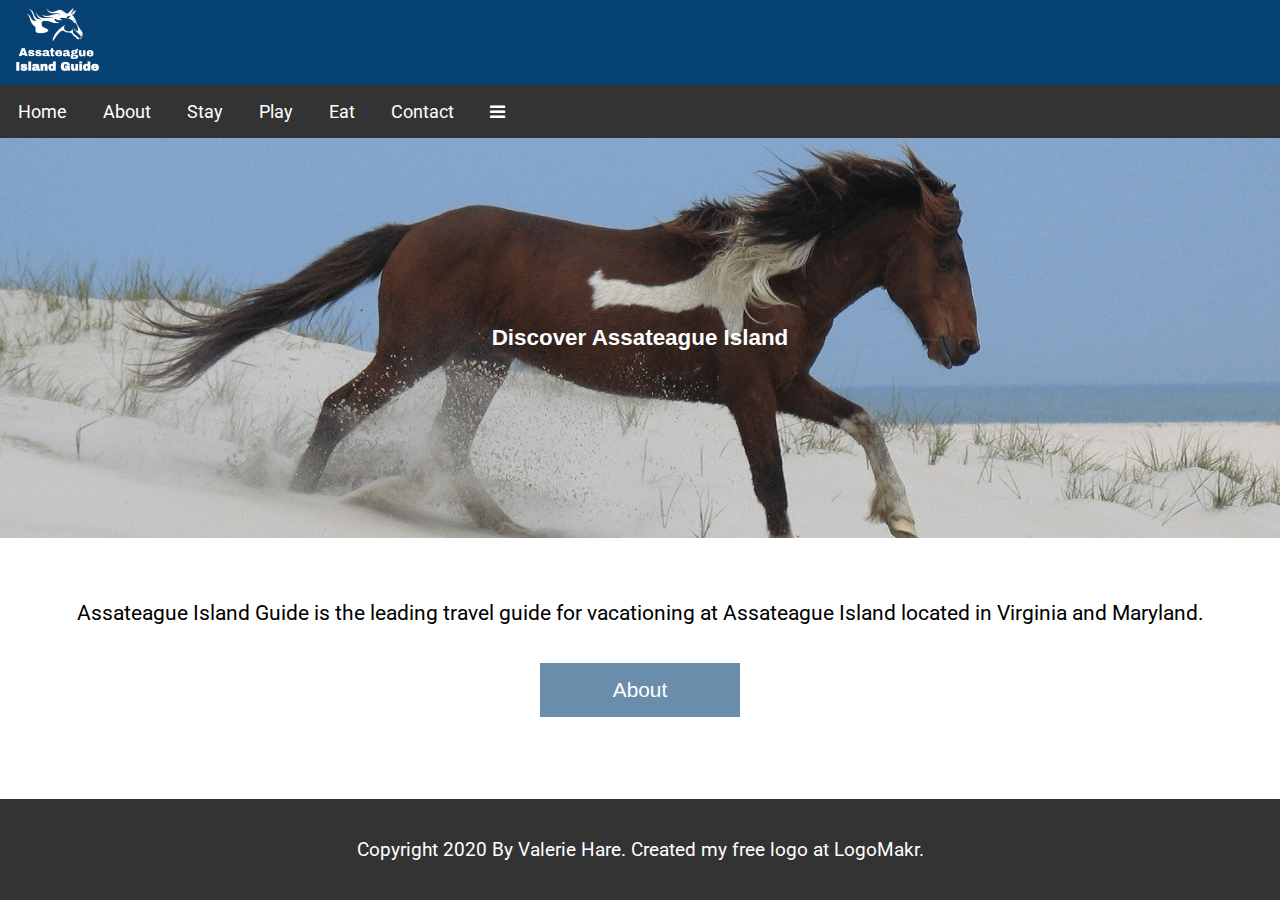
<file: index.html>
<!DOCTYPE html>
<html lang="en" dir="ltr">
<head>
  <meta charset="utf-8">
  <title>Assateague Island Guide</title>
  <meta name="viewport" content="width=device-width, initial-scale=1">
  <meta name="description" content="Assateague Island Guide is a travel guide site for vacationing at Assateague Island">
  <link rel="stylesheet" href="styles/main.css">
  <!--Favicon-->
  <link rel="shortcut icon" type="images/png" href="images/favicon.png">
  <!--Roboto font via Google fonts-->
  <link href="https://fonts.googleapis.com/css?family=Roboto&display=swap" rel="stylesheet">
  <!--CDN for hamburger menu icon on mobile screens-->
  <link rel="stylesheet" href="https://cdnjs.cloudflare.com/ajax/libs/font-awesome/4.7.0/css/font-awesome.min.css">
</head>
<body>
  <div id="container">
    <!--Home page header with site logo and title-->
    <header>
      <a href="index.html" aria-label="Site logo">
        <img id="logo" src="images/sitelogo.png" alt="Home">
      </a>
    </header>
    <!--Horizontal navigation menu bar with drop-down menu for Stay page-->
    <div class="navbar" id="myNav">
      <a href="#" id="active">Home</a>
      <a href="about.html">About</a>
      <div class="dropdown">
          <button class="dropbtn" onclick="window.location.href='stay.html'">Stay</button>
        <div class="dropdown-pages">
          <a href="hotels.html">Hotels</a>
          <a href="bed.html">Bed & Breakfasts</a>
          <a href="camp.html">Camping</a>
          <a href="vacation.html">Vacation Rentals</a>
        </div>
      </div>
      <a href="play.html">Play</a>
      <a href="eat.html">Eat</a>
      <a href="contact.html">Contact</a>
      <a href="javascript:void(0);" class="mobile-icon" onclick="myFunction()">
      <!--hamburger navigation menu icon-->
        <i class="fa fa-bars"></i>
      </a>
     </div>
     <!--Main content for home page-->
     <main>
      <!--Hero banner image on home page with banner paragraph that has contenteditable
       element on it-->
      <div class="banner">
          <p class="bannerText" contenteditable="true">Discover Assateague Island</p>
      </div>
      <div class="mission">
        <p class="missionText">Assateague Island Guide is the leading travel guide for vacationing
        at Assateague Island located in Virginia and Maryland.</p>
        <!--Button link to about page-->
        <button type="button" class="button" onclick="location.href='about.html'">About</button>
      </div>
      <!--Footer containing copyright notice and link to logomakr.com-->
      <div class="footer">
        <p>Copyright 2020 By Valerie Hare. Created my free logo at <a href="https://logomakr.com/">LogoMakr.</a></p>
      </div>
     </main>
   </div>
   <!--Bootstrap jQuery, Popper.JS, and Bootstrap JS Sript CDN-->
    <script src="https://code.jquery.com/jquery-3.4.1.slim.min.js" integrity="sha384-J6qa4849blE2+poT4WnyKhv5vZF5SrPo0iEjwBvKU7imGFAV0wwj1yYfoRSJoZ+n" crossorigin="anonymous"></script>
    <script src="https://cdn.jsdelivr.net/npm/popper.js@1.16.0/dist/umd/popper.min.js" integrity="sha384-Q6E9RHvbIyZFJoft+2mJbHaEWldlvI9IOYy5n3zV9zzTtmI3UksdQRVvoxMfooAo" crossorigin="anonymous"></script>
    <script src="https://stackpath.bootstrapcdn.com/bootstrap/4.4.1/js/bootstrap.min.js" integrity="sha384-wfSDF2E50Y2D1uUdj0O3uMBJnjuUD4Ih7YwaYd1iqfktj0Uod8GCExl3Og8ifwB6" crossorigin="anonymous"></script>
    <!--External JS file-->
    <script src="scripts/main.js"></script>
 </body>
</html>
</file>
<file: styles/main.css>
* {
  box-sizing: border-box;
}
html {
  scroll-behavior: smooth;
}
body {
  font-family: 'Helvetica', sans-serif;
  margin: 0;
  height: 100%;
}
/*--Div container--*/
#container {
  width: 100%;
  position: relative;
  min-height: 100vh;
  padding-bottom: 2.5rem;
}
/*--Header and logo--*/
header {
  padding: 5px;
  text-align: left;
  background: #064273;
  color: #FFFFFF;
}
/*--Site logo--*/
#logo {
  max-width: 25%;
}
/*--Navigation bar menu--*/
.navbar {
  overflow: hidden;
  background-color: #333;
}
/*--Navigation links--*/
.navbar a {
  float: left;
  display: block;
  color: #FFFFFF;
  text-align: center;
  text-decoration: none;
  font-family: 'Roboto', sans-serif;
  padding: 14px 16px;
}
/*--Hover over navigation links (sand color)--*/
.navbar a:hover {
  background-color: #C9C9CB;
  color: #000000;
}
/*--Active link to highlight current page--*/
.navbar a.active {
  background-color: #698DAB;
  color: #FFFFFF;
}
/*--Hide link that opens/closes navigation bar on
mobile screens--*/
.navbar .icon {
  display: none;
}
i.fa-bars {
  font-size: 1.1rem;
}
/*---Dropdown menu for Stay page--*/
.dropdown {
  float: left;
  overflow: hidden;
}
/*---Dropdown menu needs to fit inside navbar menu--*/
.dropdown .dropbtn {
  border: none;
  outline: none;
  color: #FFFFFF;
  padding: 14px 16px;
  background-color: inherit;
  font-family: 'Roboto', sans-serif;
  font-size: 17px;
  margin: 0;
}
/*---Dropdown menu link styles--*/
.dropdown-pages {
  display: none;
  position: absolute;
  background-color: #F9F9F9;
  min-width: 150px;
  box-shadow: 0px 8px 16px 0px rgba(0,0,0,0.2);
  z-index: 1;
}
/*--Links to subpages inside dropdown menu--*/
.dropdown-pages a {
  float: none;
  color: #000000;
  padding: 12px 16px;
  text-decoration: none;
  display: block;
  text-align: left;
}
/*---Sand color background for navbar links and dropdown button on hover---*/
.navbar a:hover, .dropdown:hover .dropbtn {
  background-color: #C9C9CB;
  color: #000000;
}
/*---Sand color background to dropdown menu links on hover--*/
.dropdown-pages a:hover {
  background-color: #C9C9CB;
  color: #000000;
}
/*---Display dropdown menu when user hovers mouse over dropdown button--*/
.dropdown:hover .dropdown-pages {
  display: block;
}
.banner {
  width: 100%;
  background-image: url('../images/hero-mobile.png');
  background-size: cover;
  background-position: right;
  height: 200px;
  display: flex;
  flex-direction: column;
  justify-content: center;
  align-items: center;
}
/*--Text for hero banner image--*/
p.bannerText {
  color: #FFFFFF;
  padding: 5px;
  font-family: 'Helvetica', sans-serif;
  font-weight: bold;
}
/*--ContentEditable element for banner paragraphs on Home and About pages--*/
[contenteditable="true"] {
  outline: none;
}
/*--ContentEditable on hover--*/
[contenteditable="true"]:hover {
  border: 2px solid #2785CD;
}
/*--Mission statement div and text--*/
.mission {
  width: 100%;
  text-align: center;
  padding: 25px 15px 0 15px;
}
p.missionText {
  font-family: 'Roboto', sans-serif;
  font-size: 1rem;
  color: #000000;
  line-height: 1.4em;
}
/*--Scroll to top button--*/
#button {
  display: inline-block;
  color: #698DAB;
  opacity: .90;
  font-size: 25px;
  width: 50px;
  height: 50px;
  text-align: center;
  border-radius: 4px;
  position: fixed;
  bottom: 55px;
  right: 0;
  z-index: 1000;
  cursor: pointer;
}
#button:hover {
  color: #2785CD;
}
/*--footer--*/
.footer {
  text-align: center;
  background: #333;
  padding: 20px;
  position: absolute;
  bottom: 0;
  width: 100%;
}
.footer p {
  font-family: 'Roboto', sans-serif;
  text-align: center;
  color: #FFFFFF;
}
.footer a {
  text-decoration: none;
  color: #FFFFFF;
}
/*--hover over link--*/
.footer a:hover {
  color: #2785CD;
}
/*----------------ABOUT page -------------*/
/*--Hero banner image--*/
.banner2 {
  width: 100%;
  background-image: url('../images/about.png');
  background-size: cover;
  background-position: right;
  height: 200px;
  display: flex;
  flex-direction: column;
  justify-content: center;
  align-items: center;
}
/*--Text for hero banner image--*/
p.aboutText {
  color: #FFFFFF;
  padding: 10px;
  font-family: 'Helvetica', sans-serif;
  font-weight: bold;
  margin-top: 2px;
}
/*--Div for main content--*/
.content {
  width: 100%;
  text-align: center;
  padding: 10px 15px 0 15px;
  padding-bottom: 2.5rem;
  margin-bottom: 20px;
}
h2.content {
  font-family: 'Helvetica', sans-serif;
  font-weight: bold;
  padding: 5px;
  text-align: center;
}
/*--HR divider--*/
.divider {
  color: #333;
  opacity: 25%;
  width: 80%;
}
p.content {
  font-family: 'Roboto', sans-serif;
  text-align: justify;
  line-height:  1.4em;
}
/*--Links inside Visiting the Park paragraph--*/
p.content a {
  text-decoration: none;
  color: #2785CD;
}
p.content a:hover {
  color: #064273;
}
/*--Park hours and fees paragraph--*/
p.hours, p.fees {
  font-family: 'Roboto', sans-serif;
  text-align: center;
  line-height:  1.4em;
  margin-bottom: 0;
}
/*--UL for hours and fees--*/
ul.hours, ul.fees {
  list-style-type: circle;
  font-family: 'Roboto', sans-serif;
  text-align: justify;
  display: inline-block;
}
/*--Visitor Center info--*/
.visitor {
  font-family: 'Roboto', sans-serif;
  text-align: center;
  line-height: 1.4em;
  padding-bottom: 2.5rem;
}
p.visitor {
  padding-bottom: 10px;
}
.visitor a {
  text-decoration: none;
  color: #2785CD;
}
.visitor a:hover {
  color: #000000;
}
/*------------Stay Page---------*/
/*--Hero banner image--*/
.banner3 {
  width: 100%;
  background-image: url('../images/stay.png');
  background-size: cover;
  background-position: right;
  height: 180px;
  display: flex;
  flex-direction: column;
  justify-content: center;
  align-items: center;
}
/*--Link buttons--*/
.button {
  background-color: #698DAB;
  border: none;
  color: #FFFFFF;
  font-size: 0.9em;
  padding: 15px 30px;
  text-align: center;
  text-decoration: none;
  margin: 0 5px 0 5px;
  margin-bottom: 2.5rem;
  cursor: pointer;
}
.button:hover {
  background-color: #333;
}
/*----------Play Page--------*/
/*--Hero banner image--*/
.banner4 {
  width: 100%;
  background-image: url('../images/play.png');
  background-size: cover;
  background-position: right;
  height: 190px;
  display: flex;
  flex-direction: column;
  justify-content: center;
  align-items: center;
}
/*---Images on Play page---*/
img.play {
  width: 100%;
  height: auto;
  display: flex;
  flex-direction: column;
  justify-content: center;
  align-items: center;
  margin: 0 0 12px 0;
}
/*---------Eat Page & Subpages (Hotel, Bed & Breakfast, Camping
 and Vacation Rentals)--------*/
/*--Hero banner image--*/
.banner5 {
  width: 100%;
  background-image: url('../images/eat.jpg');
  background-size: cover;
  background-position: right;
  height: 190px;
  display: flex;
  flex-direction: column;
  justify-content: center;
  align-items: center;
}
h3.eatInfo, h3.hotelInfo, h3.bedInfo, h3.campInfo, h3.vacInfo {
  font-family: 'Helvetica', sans-serif;
  color: #000000;
  padding-top: 10px;
}
/*--Food Images--*/
img.eat, img.hotels, img.bed, img.camp, img.vac {
  width: 100%;
  height: auto;
  display: flex;
  flex-direction: column;
  justify-content: center;
  align-items: center;
  margin: 0 0 12px 0;
}
/*--Restaurant Info--*/
p.eatInfo, p.hotelInfo, p.bedInfo, p.campInfo, p.vacInfo {
  width: 100%;
  text-align: center;
  padding: 5px;
  font-family: 'Roboto', sans-serif;
  line-height: 1.4em;
}
/*--Phone Number Link--*/
a.eatInfo, a.hotelInfo, a.bedInfo, a.campInfo, a.vacInfo {
  text-decoration: none;
  color: #2785CD;
}
/*--Website Button link for restaurants--*/
.buttonInfo {
  width: 50%;
  background-color: #698DAB;
  border: none;
  color: #FFFFFF;
  font-size: 0.9em;
  padding: 15px 30px;
  text-align: center;
  text-decoration: none;
  margin: 20px 10px 10px 10px;
  cursor: pointer;
}
.buttonInfo-last {
  width: 50%;
  background-color: #698DAB;
  border: none;
  color: #FFFFFF;
  font-size: 0.9em;
  padding: 15px 30px;
  text-align: center;
  text-decoration: none;
  margin: 20px 10px 0 10px;
  margin-bottom: 2.5rem;
  cursor: pointer;
}
/*---------Contact Page----------*/
/*--Contact header---*/
h2.contactInfo {
  font-family: 'Helvetica', sans-serif;
  color: #000000;
  padding-top: 20px;
}
p.contactInfo {
  width: 100%;
  text-align: justify;
  padding: 5px;
  font-family: 'Roboto', sans-serif;
  line-height: 1.4em;
}
/*--Contact Form div--*/
.contactForm {
  width: 85%;
  max-width: 600px;
  position: absolute;
  top: 50%;
  left: 50%;
  transform: translate(-50%, -50%);
  padding: 30px 40px;
  box-sizing: border-box;
  border-radius: 8px;
  text-align: center;
  font-family: 'Roboto', sans-serif;
}
/*--Styles for text div--*/
.text {
  border: 1px solid grey;
  margin: 8px 0;
  padding: 12px;
  border-radius: 8px;
  background: #f1f1f1;
}
.text label {
  display: block;
  text-align: left;
  color: #000000;
  font-size: 14px;
  font-weight: bold;
}
.text input, .text textarea {
  width: 100%;
  border: none;
  background: none;
  outline: none;
  font-size: 18px;
  margin-top: 6px;
}
/*--Submit input button--*/
.btnSubmit {
  width: 100%;
  display: block;
  background: #698DAB;
  padding: 14px 0;
  color: #FFFFFF;
  text-transform: uppercase;
  font-weight: bold;
  border: none;
  cursor: pointer;
  margin: 8px 0 8px 0;
  margin-bottom: 2.5rem;
}
/*-------------Media Queries for responsive design-----------*/
/*---Hide links (aside from Homepage) for screens < 600px wide and show
hamburger icon link that opens and closes menu--*/
@media screen and (max-width: 600px) {
  .navbar a:not(:first-child), .dropdown .dropbtn {
    display: none;
  }
  .navbar a.icon {
    float: right;
    display: block;
  }
/*--Responsive class is added to navigation menu when users click on
icon, which makes the navigation links display vertically on mobile devices--*/
.navbar.responsive {position: relative;}
  .navbar.responsive a.icon {
    position: absolute;
    right: 0;
    top: 0;
  }
  .navbar.responsive a {
    float: none;
    display: block;
    text-align: left;
  }
  .navbar.responsive .dropdown {float: none;}
  .navbar.responsive .dropdown-pages {position: relative;}
  .navbar.responsive .dropdown .dropbtn {
    display: block;
    width: 100%;
    text-align: left;
  }
}
/*--------Media queries for TABLET screens >= 768px wide--------*/
@media only screen and (min-width: 768px) {
  /*--Site logo--*/
  #logo {
    max-width: 20%;
  }
  /*--Navigation Menu with drop-down--*/
  .navbar a, .dropdown .dropbtn {
    padding: 16px 18px;
    font-size: 18px;
  }
  /*--Banner images---*/
  .banner, .banner2, .banner3, .banner4, .banner5 {
    height: 300px;
  }
  p.bannerText, p.aboutText {
    font-size: 1.4rem;
  }
  /*--Mission text paragraph--*/
  p.missionText {
    font-size: 1.4rem;
    padding: 15px;
  }
  /*---About button---*/
  .button {
    font-size: 1.3rem;
    width: 30%;
  }
  /*--Scroll to top button--*/
  #button {
    display: inline-block;
    color: #698DAB;
    font-size: 28px;
    width: 50px;
    height: 50px;
    text-align: center;
    border-radius: 4px;
    position: fixed;
    bottom: 30px;
    right: 0.1px;
    z-index: 1000;
    cursor: pointer;
  }
  /*---Footer---*/
  .footer p {
    font-size: 1.2rem;
  }
  /*-----About Page----*/
  /*---H2 titles throughout site---*/
  h2.content, h2.contactInfo {
    font-size: 1.6rem;
  }
  p.content, p.hours, p.fees, p.visitor {
    font-size: 1.4rem;
  }
  ul.hours, ul.fees {
    font-size: 1.4rem;
  }
  /*--Stay Page--*/
  /*--Buttons for Hotels, Bed & Breakfasts, Camping, and Vacation Rentals--*/
  .button {
    margin: 0 15px 0 15px;
    margin-bottom: 2.5rem;
  }
  /*---Styles for Hotel, Bed, Camping, and Vacation subpages plus Eat, Play, and Contact pages--*/
  /*---H3 titles for content---*/
  h3.eatInfo, h3.hotelInfo, h3.bedInfo, h3.campInfo, h3.vacInfo {
    font-size: 1.4rem;
  }
  /*--Images for each item on subpages---*/
  img.eat, img.hotels, img.bed, img.camp, img.vac, img.play {
    max-width: 100%;
    padding: 10px;
  }
  /*--Paragraph styles for description of items on subpages--*/
  p.eatInfo, p.hotelInfo, p.bedInfo, p.campInfo, p.vacInfo, p.contactInfo {
    font-size: 1.4rem;
  }
  /*--Anchor styles for phone numbers on subpages--*/
  a.eatInfo, a.hotelInfo, a.bedInfo, a.campInfo, a.vacInfo {
    font-size: 1.4rem;
  }
  /*--Button info link for websites--*/
  .buttonInfo, .buttonInfo-last {
    font-size: 1.3rem;
    width: 30%;
  }
/*--Contact Form on Contact Page--*/
p.contactInfo {
  text-align: center;
  line-height: 1.4em;
}
#contactForm {
  padding: 20px 40px 0 40px;
}
.text {
  margin-bottom: 10px;
}
.text label {
  font-size: 1.2rem;
}
.btnSubmit {
  font-size: 1.3rem;
  padding: 20px 0;
}
}
/*--------Media queries for DESKTOP screens >= 1000px wide--------*/
@media only screen and (min-width: 1000px) {
  /*--Div container--*/
  #container {
    width: 100%;
}
/*--Site logo--*/
#logo {
  max-width: 8%;
}
/*--Hero banner image for homepage desktop--*/
.banner {
  background-image: url('../images/hero.png');
  height: 400px;
}
/*--Banner Text for Home and About Pages--*/
p.bannerText, p.aboutText {
  font-size: 1.4rem;
}
/*--Mission text--*/
p.missionText {
  font-size: 1.3rem;
}
/*--Link buttons--*/
.button {
  width: 10%;
}
.button:hover {
  background-color: #333;
}
/*--Scroll to top button--*/
#button {
  display: inline-block;
  color: #698DAB;
  font-size: 25px;
  width: 50px;
  height: 50px;
  text-align: center;
  border-radius: 4px;
  position: fixed;
  bottom: 30px;
  right: 30px;
  z-index: 1000;
  cursor: pointer;
}
/*------ABOUT page ----*/
/*--Hero banner images for About, Stay, Play, and Eat Pages--*/
.banner2, .banner3, .banner4, .banner5 {
  height: 400px;
}
/*--Adjust width and margins for Content div--*/
.content {
  width: 80%;
  margin-left: auto;
  margin-right: auto;
}
/*--Change font size for paragraphs on About page--*/
p.content, p.hours, p.fees, p.visitor {
  font-size: 1.3rem;
}
/*--Unordered list for hours and fees on About page--*/
ul.hours, ul.fees {
  margin-bottom: 20px;
  font-size: 1.3rem;
}
/*--Stay Page--*/
.button {
  width: 16%;
  margin: 0 150px 0 150px;
  margin-bottom: 2.5rem;
}
/*---Styles for Hotel, Bed, Camping, and Vacation subpages plus Eat, Play, and Contact pages--*/
/*--Images for each item on subpages---*/
img.eat, img.hotels, img.bed, img.camp, img.vac, img.play {
  max-width: 60%;
  margin-left: auto;
  margin-right: auto;
  padding: 10px;
}
/*--Paragraph styles for description of items on subpages--*/
p.eatInfo, p.hotelInfo, p.bedInfo, p.campInfo, p.vacInfo, p.contactInfo {
  font-size: 1.3rem;
  padding: 5px 20px 5px 20px;
}
/*--Anchor styles for phone numbers on subpages--*/
a.eatInfo, a.hotelInfo, a.bedInfo, a.campInfo, a.vacInfo {
  font-size: 1.3rem;
}
/*--Button info link for websites--*/
.buttonInfo, .buttonInfo-last {
  font-size: 1.3rem;
  width: 20%;
}
.buttonInfo:hover, .buttonInfo-last:hover {
  background-color: #333;
}
/*--Contact Page--*/
form {
  width: 50%;
  margin-left: auto;
  margin-right: auto;
}
/*--Submit button--*/
.btnSubmit {
  width: 30%;
  font-size: 1.2rem;
  margin-left: auto;
  margin-right: auto;
}
.btnSubmit:hover {
  background-color: #333;
}
}
</file>
